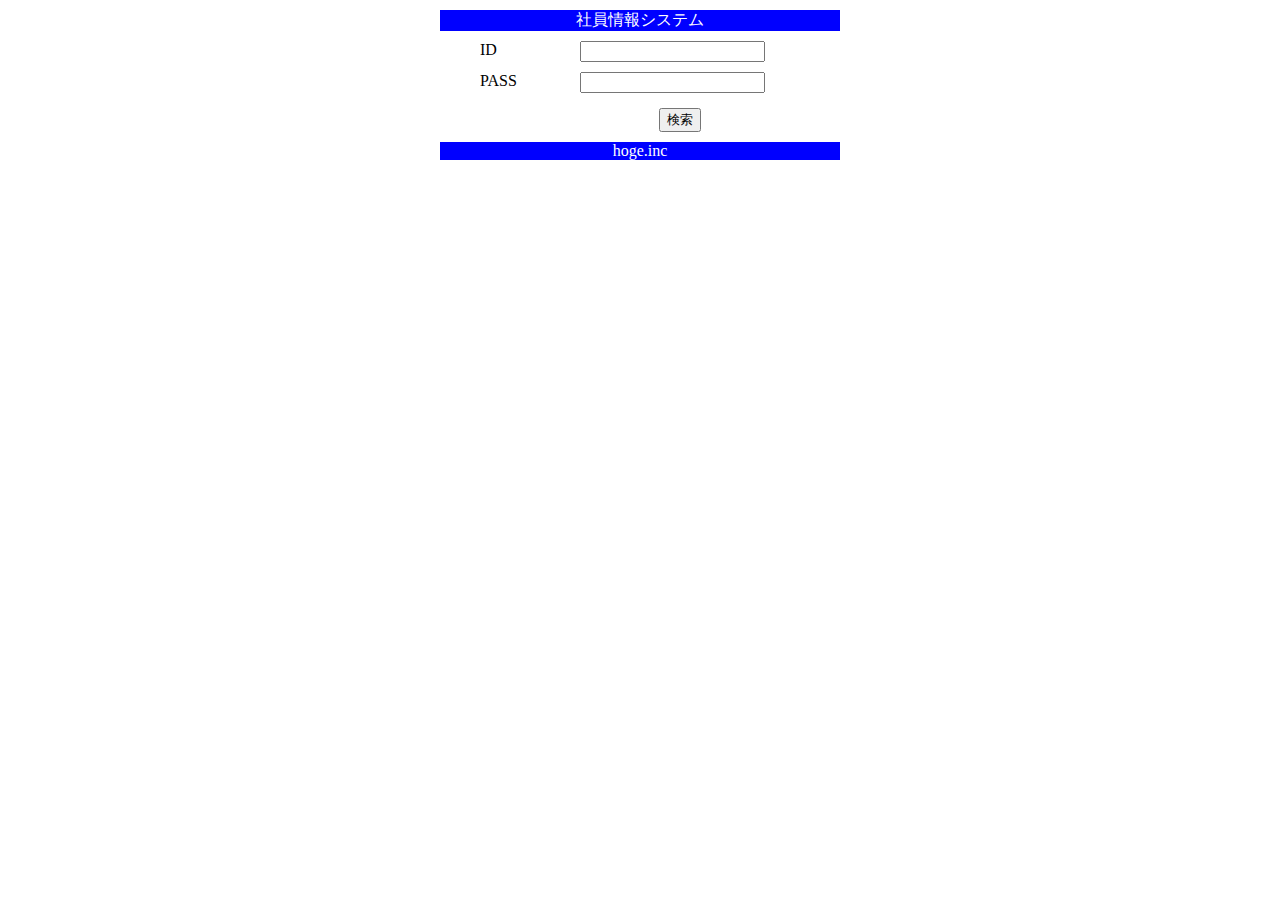
<file: JavaStudy/Check4/src/main/webapp/index.html>
<!DOCTYPE html>
<html>
<head>
<meta charset="UTF-8">
<title>社員情報システム</title>
<link rel="stylesheet" type="text/css" href="./css/index.css">
</head>
<body>
 <form action="/Check4/search" method="post">
 <div class="wrapper">
 <div class="header">社員情報システム</div>
 <ul>
 <!-- ID入力欄 -->
 <li class="id">
 <label for="id">ID</label>
 <input type="text" name="id" value="" size="20">
 </li>
 <!-- パスワードを入力する欄を作成してください -->
 <li class="pass">
 <label for="pass">PASS</label>
 <input type="password" name="pass" size="20" maxlength="8">
 </li>
 <!-- 検索ボタン -->
 <li><input id="button" type="submit" name="button" value="検索">
 </li>
 </ul>
 <div class="footer">hoge.inc</div>
 </div>
 </form>
</body>
</html>
</file>
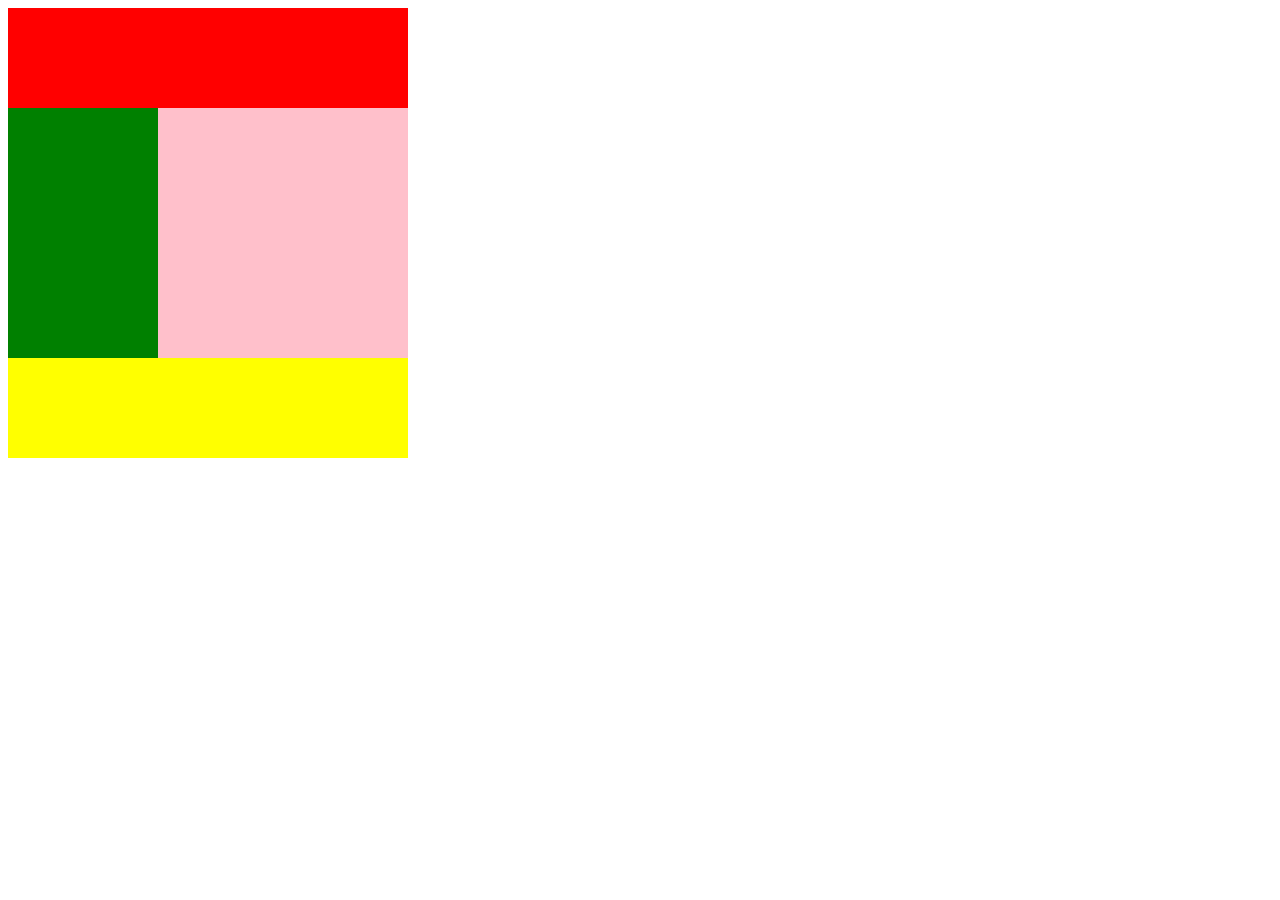
<file: JavaStudy/3-1/top1.html>
<!DOCTYPE html>
<html>
<head> 
<meta charset="utf-8"> 
<meta http-equiv="X-UA-Compatible" content="IE=edge"> 
<meta name="viewport" content="width=device-width,initial-scale=1.0,minimum-scale=1.0">
<title>DIV PUZZLE 1</title> 
<link rel="stylesheet" href="style1.css">
<link rel="stylesheet" href="smartStyle1.css">
</head>
<body> 
    <div class="wrapper"> 
        <div class="header"></div>
        <div class="main clearfix">
            <div class="left"></div>
            <div class="right"></div>
        </div>
        <div class="footer"></div>
    </div>
</body>

</html>
</file>
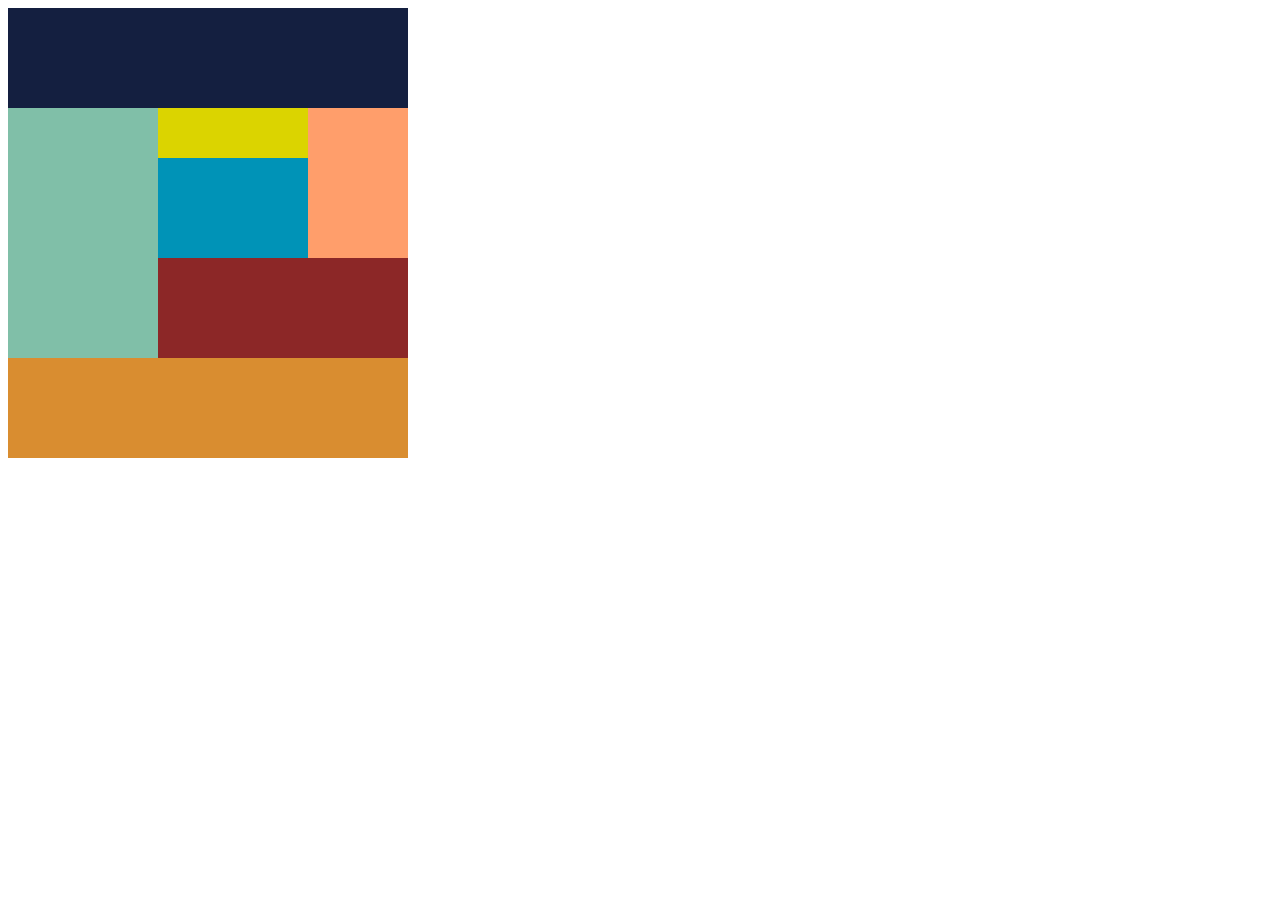
<file: JavaStudy/3-2/top2.html>
<!DOCTYPE html>
<html>
<head> 
<meta charset="utf-8"> 
<meta http-equiv="X-UA-Compatible" content="IE=edge">
<meta name="viewport" content="width=device-width,initial-scale=1.0,minimum-scale=1.0"> 
<title>DIV PUZZLE 2</title> 
<link rel="stylesheet" href="style2.css">
<link rel="stylesheet" href="smartStyle2.css">
</head>
<body> 
    <div class="wrapper"> 
        <div class="header"></div>
        <div class="main clearfix">
            <div class="left"></div>
            <div class="main3 clearfix">
                <div class="mainx">
                    <div class="right"></div>
                    <div class="main2">                    
                        <div class="left2"></div>
                        <div class="left3"></div>
                    </div> 
                    
                </div>
                <div class="under"></div>
            </div>
            
        </div>

        </div>
     <div class="footer"></div>
</body>

</html>
</file>
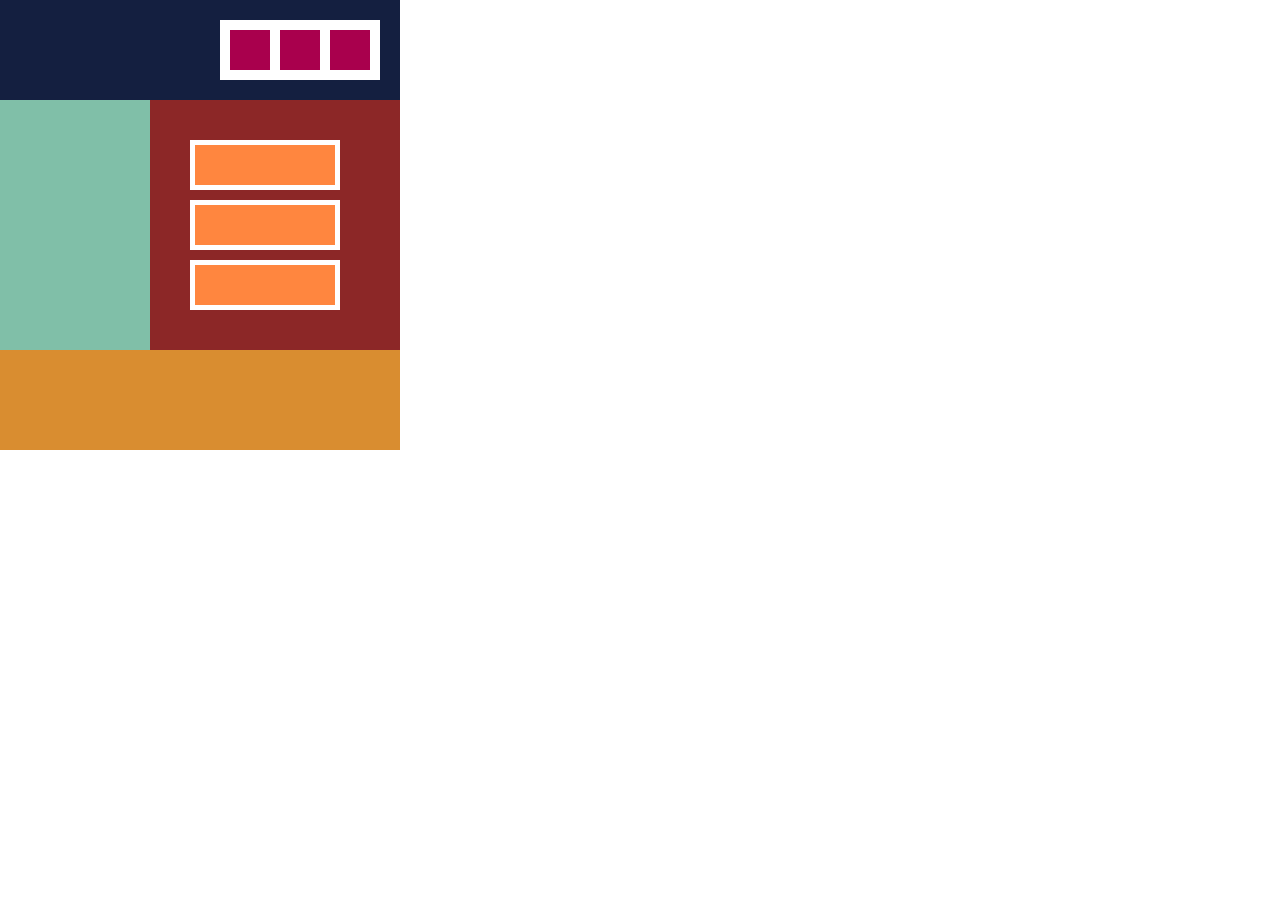
<file: JavaStudy/3-3/top3.html>
<!DOCTYPE html>
<html>
<head> 
<meta charset="utf-8"> 
<meta http-equiv="X-UA-Compatible" content="IE=edge"> 
<meta name="viewport" content="width=device-width,initial-scale=1.0,minimum-scale=1.0">
<title>DIV PUZZLE 1</title> 
<link rel="stylesheet" href="style3.css">
<link rel="stylesheet" href="smartStyle3.css">
</head>
<body> 
    <div class="wrapper"> 
        <div class="header clearfix">
            <div class="header-right white">
                <div class="header-right-left red"></div>
                <div class="header-right-center red"></div>
                <div class="header-right-right red"></div>
            </div>
        </div>
        <div class="main clearfix">
            <div class="left"></div>
            <div class="right">
                <div class="right-upper white">
                    <div class="right-upper-in orange"></div>
                </div>
                <div class="right-center white">
                    <div class="right-center-in orange"></div>
                </div>
                <div class="right-under white">
                    <div class="right-under-in orange"></div>
                </div>
            </div>
        </div>
        <div class="footer"></div>
    </div>
</body>

</html>
</file>
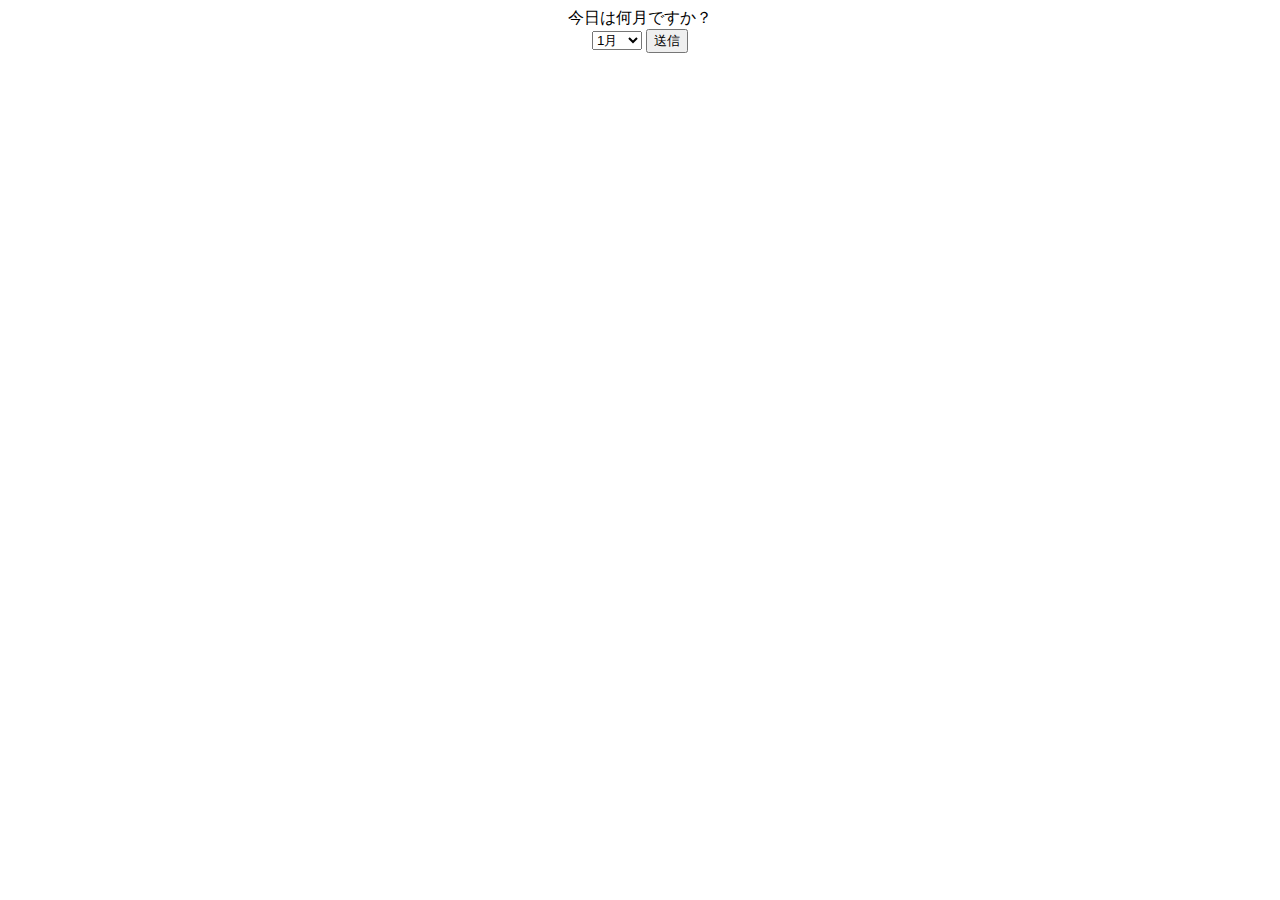
<file: JavaStudy/4-2/src/main/webapp/select.html>
<!DOCTYPE html>
<html>
<head>
<meta charset="utf-8">
<title>select</title>
</head>
<body>
 <div align="center">
 今日は何月ですか？
 <!--問① web.xmlのurl-patternを確認しformの遷移先を指定しましょう。 -->
 <form action="./select" method="post">
 <select name="month">
 <option value="1">1月</option>
 <option value="2">2月</option>
 <option value="3">3月</option>
 <option value="4">4月</option>
 <option value="5">5月</option>
 <option value="6">6月</option>
 <option value="7">7月</option>
 <option value="8">8月</option>
 <option value="9">9月</option>
 <option value="10">10月</option>
 <option value="11">11月</option>
 <option value="12">12月</option>
 <!--問② 3月~12月も同様に選択できるよう記述しましょう。 -->
 </select> <input type="submit" name="button" value="送信">
 </form>
 </div>
</body>
</html>
</file>
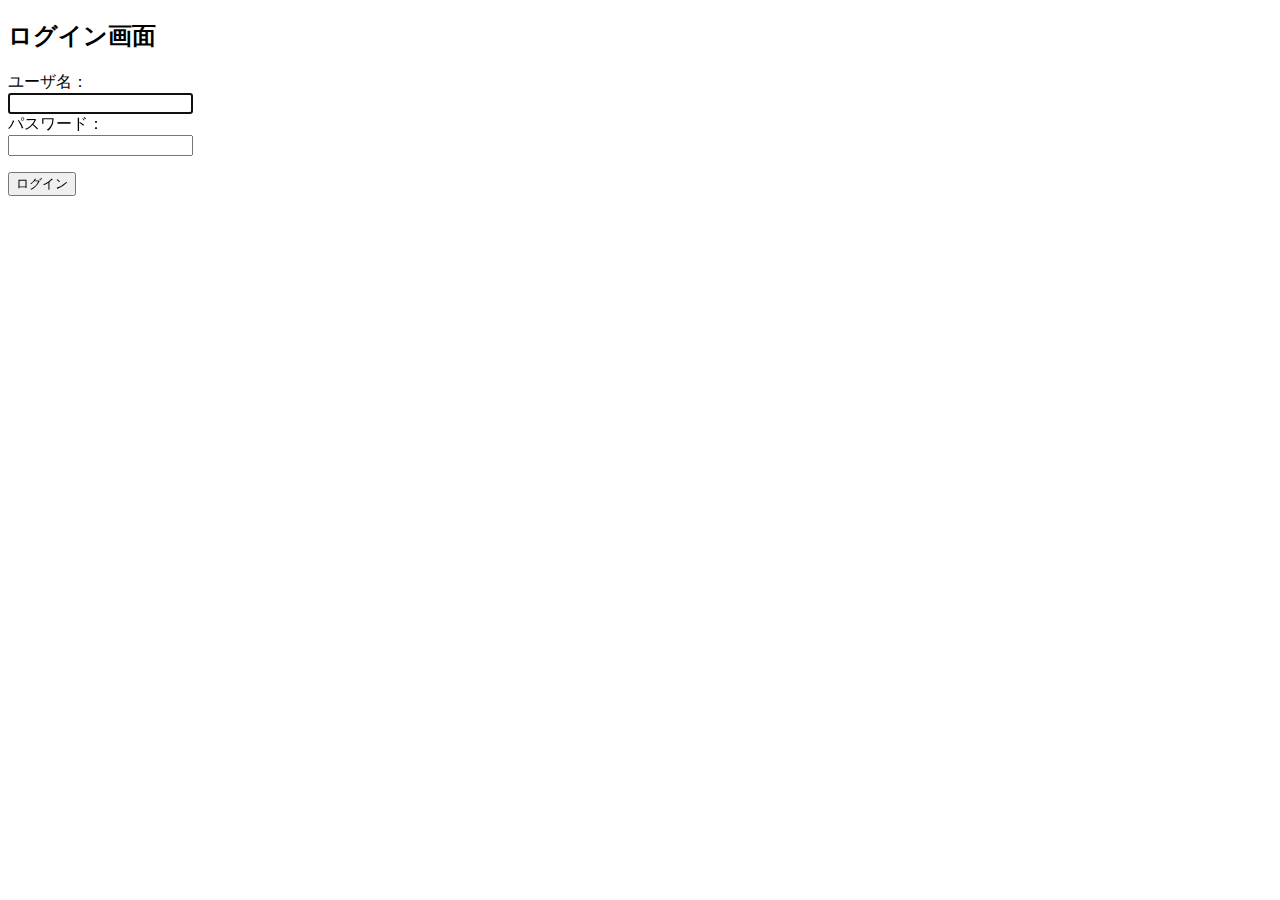
<file: JavaStudy/demo/src/main/resources/templates/login.html>
<!DOCTYPE html>
<html xmlns:th="http://www.thymeleaf.org">
<head>
    <meta charset="utf-8" />
    <title>Login page</title>
    <style>
.alert-danger{color:red;}
</style>
</head>
<body>
<h2>ログイン画面</h2>
<form th:action="@{/login}" method="post">
    <div th:if="${session['SPRING_SECURITY_LAST_EXCEPTION']} != null"
         class="alert-danger">
        <span th:text="ユーザ名またはパスワードに誤りがあります"></span>
    </div>
    <div style="width:160px;"><label for="username">ユーザ名：</label></div>
    <input type="text" name="username" autofocus="autofocus" />
    <br/>
    <div style="width:160px;"><label for="password">パスワード：</label></div>
    <input type="password" name="password" />
    <br/>
    <p><input type="submit" value="ログイン" /></p>
</form>
</body>
</html>
</file>
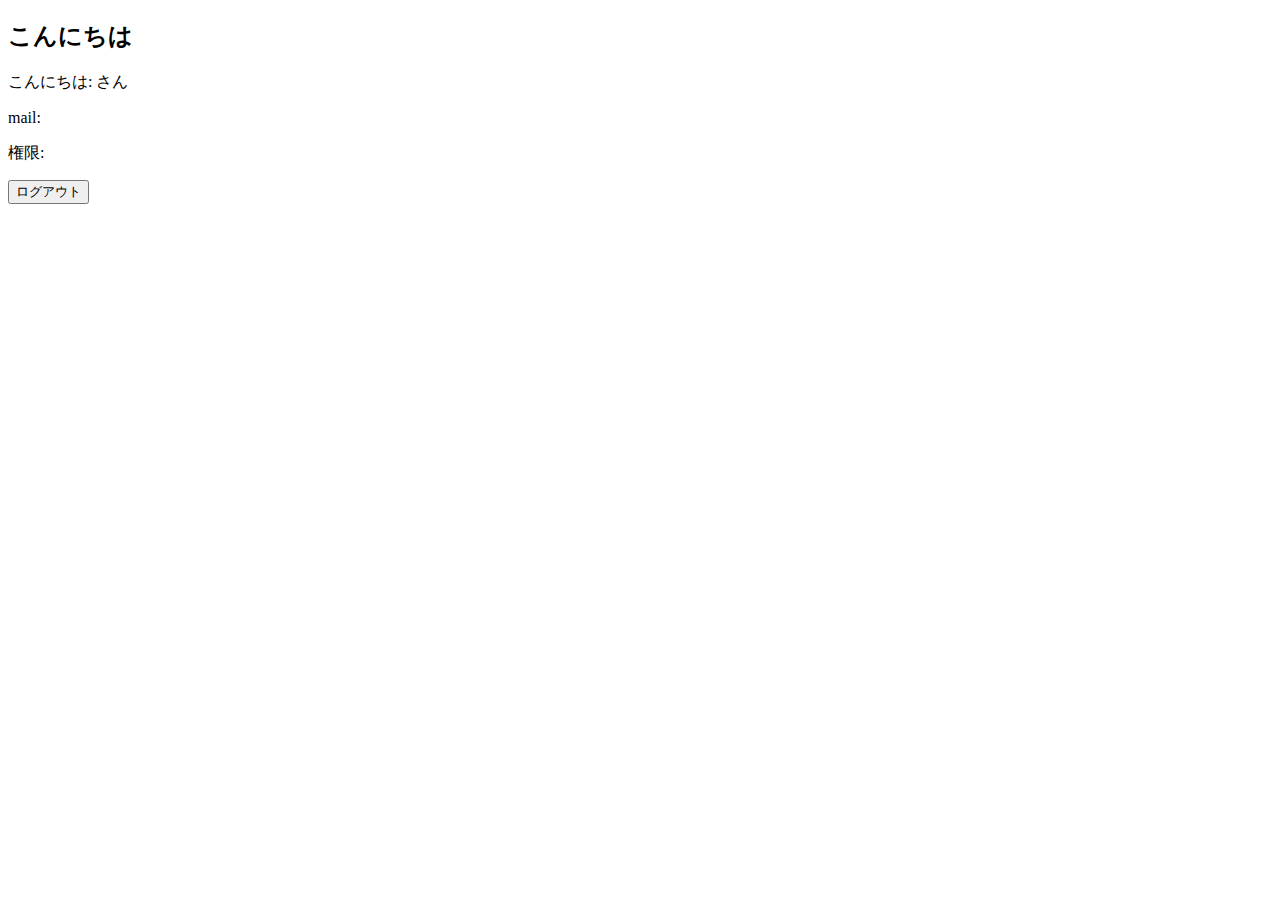
<file: JavaStudy/demo/src/main/resources/templates/top.html>
<!DOCTYPE html>
<html xmlns:th="http://www.thymeleaf.org"
      xmlns:sec="http://www.thymeleaf.org/thymeleaf-extras-springsecurity5">
<head>
    <meta charset="UTF-8" />
    <title>メニュー画面</title>
</head>
<body>
<h2>こんにちは</h2>
<div th:fragment="logout" sec:authorize="isAuthenticated()">
    <p>こんにちは:
        <span sec:authentication="name"></span>さん</p>
    <p>mail:
        <span sec:authentication="principal.mailAddress"></span></p>
    <p>権限:
        <span sec:authentication="principal.authorities"></span></p>
    <form action="#" th:action="@{/logout}" method="post">
        <input type="submit" value="ログアウト" />
    </form>
</div>
</body>
</html>
</file>
<file: JavaStudy/Check4/src/main/webapp/css/index.css>
@charset "utf-8";
 
.wrapper{
 margin: 0 auto;
 width: 400px
}
.header{
 float: auto;
 margin-top: 10px;
 width: 400pX;
 text-align: left;
 /* 問① 背景を青色にする */
 background-color: blue;
 /* 問② 文字の色を白にする */
 color: white;
 /* 問③ 背景に対して文字を縦方向に中央揃え */
 text-align: center;
}
 
ul li {
 margin-top: 10px;
 list-style: none;
}
 
label {
 width: 100px;
 float: left;
}
 
ul {
 width: 400px;
 margin: 0 auto;
}
input#button {
 display: block;
 margin: 0 auto;
}
ul li.pass {
 margin-bottom: 15px;
}
 
.footer{
 float: auto;
 margin-top: 10px;
 width: 400pX;
 text-align: left;
 /* 問④ 背景を青色にする */
 background-color: blue;
 /* 問⑤ 文字の色を白にする */
 color: white;
 /* 問⑥ 背景に対して文字を縦方向に中央揃え */
 text-align: center;
}
</file>
<file: JavaStudy/3-1/style1.css>
.clearfix::after { 
    content: '';
    display: block; 
    clear: both;
}

.header {
    width: 400px;
    height: 100px;
    background-color: red;
}
/* .main { 
    width: 400px;
    height: 100px;
    background-color:blue;
} */
.left {
    width: 150px;
    height: 250px;
    background-color: green;
    float: left;
}
.right {
    width: 250px;
    height: 250px;
    background-color: pink;
    float: left;
}
.footer {
    width: 400px;
    height: 100px;
    background-color: yellow;
}
</file>
<file: JavaStudy/3-1/smartStyle1.css>
@media screen and (max-width: 767px) {
    .clearfix::after { 
        content: '';
        display: block; 
        clear: both;
    }
    
    .header {
        width: 250px;
        height: 100px;
        background-color: red;
    }
    /* .main { 
        width: 400px;
        height: 100px;
        background-color:blue;
    } */
    .left {
        width: 150px;
        height: 250px;
        background-color: green;
        float: left;
    }
    .right {
        width: 100px;
        height: 250px;
        background-color: pink;
        float: left;
    }
    .footer {
        width: 250px;
        height: 100px;
        background-color: yellow;
    }
}


/*ウィンドウ幅が最大479pxまでの場合に適用(スマホ用)*/
@media screen and (max-width: 479px) {

    .clearfix::after { 
        content: '';
        display: block; 
        clear: both;
    }

    .header {
        width: 150px;
        height: 100px;
        background-color: red;
    }
    /* .main { 
        width: 400px;
        height: 100px;
        background-color:blue;
    } */
    .left {
        width: 150px;
        height: 250px;
        background-color: green;
        float: none;
    }
    .right {
        width: 150px;
        height: 250px;
        background-color: pink;
        float: none;
    }
    .footer {
        width: 150px;
        height: 100px;
        background-color: yellow;
    }

}
</file>
<file: JavaStudy/3-2/style2.css>
.clearfix::after { 
    content: '';
    display: block; 
    clear: both;
}

.header {
    width: 400px;
    height: 100px;
    background-color: #141f40;
}
.left {
    width: 150px;
    height: 250px;
    background-color: #80bfa8;
    float: left;
}
.main3{
    float: left;
}
.main2{
    float: left;
}
.left2 {
    width: 150px;
    height: 50px;
    background-color: #dbd400;
}
.left3 {
    width: 150px;
    height: 100px;
    background-color: #0093b7;
}
.right {
    width: 100px;
    height: 150px;
    background-color: #ff9e6b;
    float: right;
}
.under {
    width: 250px;
    height: 100px;
    background-color: #8c2727;
    float: left;
}
.footer {
    width: 400px;
    height: 100px;
    background-color: #d98d30;
}
</file>
<file: JavaStudy/3-2/smartStyle2.css>
@media screen and (max-width: 767px) {
    .clearfix::after { 
        content: '';
        display: block; 
        clear: both;
    }
    
    .header {
        width: 300px;
        height: 100px;
        background-color: #141f40;
    }
    .left {
        width: 100px;
        height: 250px;
        background-color: #80bfa8;
        float: left;
    }
    .main3{
        float: left;
    }
    .main2{
        float: left;
    }
    .left2 {
        width: 125px;
        height: 50px;
        background-color: #dbd400;
    }
    .left3 {
        width: 125px;
        height: 100px;
        background-color: #0093b7;
    }
    .right {
        width: 75px;
        height: 150px;
        background-color: #ff9e6b;
        float: right;
    }
    .under {
        width: 200px;
        height: 100px;
        background-color: #8c2727;
        float: left;
    }
    .footer {
        width: 300px;
        height: 100px;
        background-color: #d98d30;
    }
}

@media screen and (max-width: 479px) {

    .clearfix::after { 
        content: '';
        display: block; 
        clear: both;
    }
    
    .header {
        width: 150px;
        height: 100px;
        background-color: #141f40;
    }
    .left {
        width: 150px;
        height: 250px;
        background-color: #80bfa8;
        float: none;
    }
    .main3{
        float: none;
    }
    .main2{
        float: none;
    }
    .left2 {
        width: 150px;
        height: 50px;
        background-color: #dbd400;
    }
    .left3 {
        width: 150px;
        height: 100px;
        background-color: #0093b7;
    }
    .right {
        width: 150px;
        height: 150px;
        background-color: #ff9e6b;
        float: none;
    }
    .under {
        width: 150px;
        height: 100px;
        background-color: #8c2727;
        float: none;
    }
    .footer {
        width: 150px;
        height: 100px;
        background-color: #d98d30;
    }

}
</file>
<file: JavaStudy/3-3/style3.css>
body {
    min-height: 100%; 
    height: 100%;
}

.clearfix::after { 
    content: '';
    display: block; 
    clear: both;
}

.white {
    background-color: #fff;
}

.red {
    background-color: #a9004d;
}

.orange {
    background-color: #ff863f;
}

.header {
    width: 400px;
    height: 100px;
    background-color: #141f40;
}

.header-right {
    width: 160px; 
    height: 60px;
    float: right;
    margin-top: 20px;
    margin-right: 20px;
}
.header-right-left {
    float: left;
    width: 40px;
    height: 40px;
    margin-top: 10px;
    margin-left: 10px;
}
.header-right-center {
    float: left;
    width: 40px;
    height: 40px;
    margin-top: 10px;
    margin-left: 10px;
}

.header-right-right {
    float: left;
    width: 40px;
    height: 40px;
    margin-top: 10px;
    margin-left: 10px;
}


/* .main { 
    width: 400px;
    height: 100px;
    background-color:blue;
} */
.left {
    width: 150px;
    height: 250px;
    background-color: #80bfa8;
    float: left;
}
.right {
    width: 250px;
    height: 250px;
    background-color: #8c2727;
    float: left;
}

.right-upper {
    width: 150px; 
    height: 50px;
    margin-top: 40px;
    margin-left: 40px;
}

.right-upper-in {
    float:left;
    width: 140px; 
    height: 40px;
    margin:  5px;
}

.right-center {
    width: 150px; 
    height: 50px;
    margin-top: 10px;
    margin-left: 40px;
}
.right-center-in {
    float:left;
    width: 140px; 
    height: 40px;
    margin:  5px;
}

.right-under {
    width: 150px; 
    height: 50px;
    margin-top: 10px;
    margin-left: 40px;
}

.right-under-in {
    float:left;
    width: 140px; 
    height: 40px;
    margin:  5px;
}

.footer {
    width: 400px;
    height: 100px;
    background-color: #d98d30;
}

* {
    margin: 0;
    padding: 0;
}
</file>
<file: JavaStudy/3-3/smartStyle3.css>
/*ウィンドウ幅が最大479pxまでの場合に適用(スマホ用)*/
@media screen and (max-width: 479px) {

    body {
        min-height: 100%; 
        height: 100%;
    }
    
    .clearfix::after { 
        content: '';
        display: block; 
        clear: both;
    }
    
    .white {
        background-color: #fff;
    }
    
    .red {
        background-color: #a9004d;
    }
    
    .orange {
        background-color: #ff863f;
    }
    
    .header {
        width: 200px;
        height: 200px;
        background-color: #141f40;
    }
    
    .header-right {
        float: right;
        width: 60px; 
        height: 160px;
        margin-top: 20px;
        margin-right: 70px;
    }
    .header-right-left {
        float: left;
        width: 40px;
        height: 40px;
        margin-top: 10px;
        margin-left: 10px;
    }
    .header-right-center {
        float: left;
        width: 40px;
        height: 40px;
        margin-top: 10px;
        margin-left: 10px;
    }
    
    .header-right-right {
        float: left;
        width: 40px;
        height: 40px;
        margin-top: 10px;
        margin-left: 10px;
    }
    
    /* .main { 
        width: 400px;
        height: 100px;
        background-color:blue;
    } */
    .left {
        width: 200px;
        height: 100px;
        background-color: #80bfa8;
        float: none;
    }
    .right {
        width: 200px;
        height: 210px;
        background-color: #8c2727;
        float: left;
    }
    
    .right-upper {
        width: 150px; 
        height: 50px;
        margin-top: 20px;
        margin-left: 30px;
    }
    
    .right-upper-in {
        float:left;
        width: 140px; 
        height: 40px;
        margin:  5px;
    }
    
    .right-center {
        width: 150px; 
        height: 50px;
        margin-top: 10px;
        margin-left: 30px;
    }
    .right-center-in {
        float:left;
        width: 140px; 
        height: 40px;
        margin:  5px;
    }
    
    .right-under {
        width: 150px; 
        height: 50px;
        margin-top: 10px;
        margin-left: 30px;
    }
    
    .right-under-in {
        float:left;
        width: 140px; 
        height: 40px;
        margin:  5px;
    }
    
    .footer {
        width: 200px;
        height: 100px;
        background-color: #d98d30;
    }
    
    * {
        margin: 0;
        padding: 0;
    }

}
</file>
